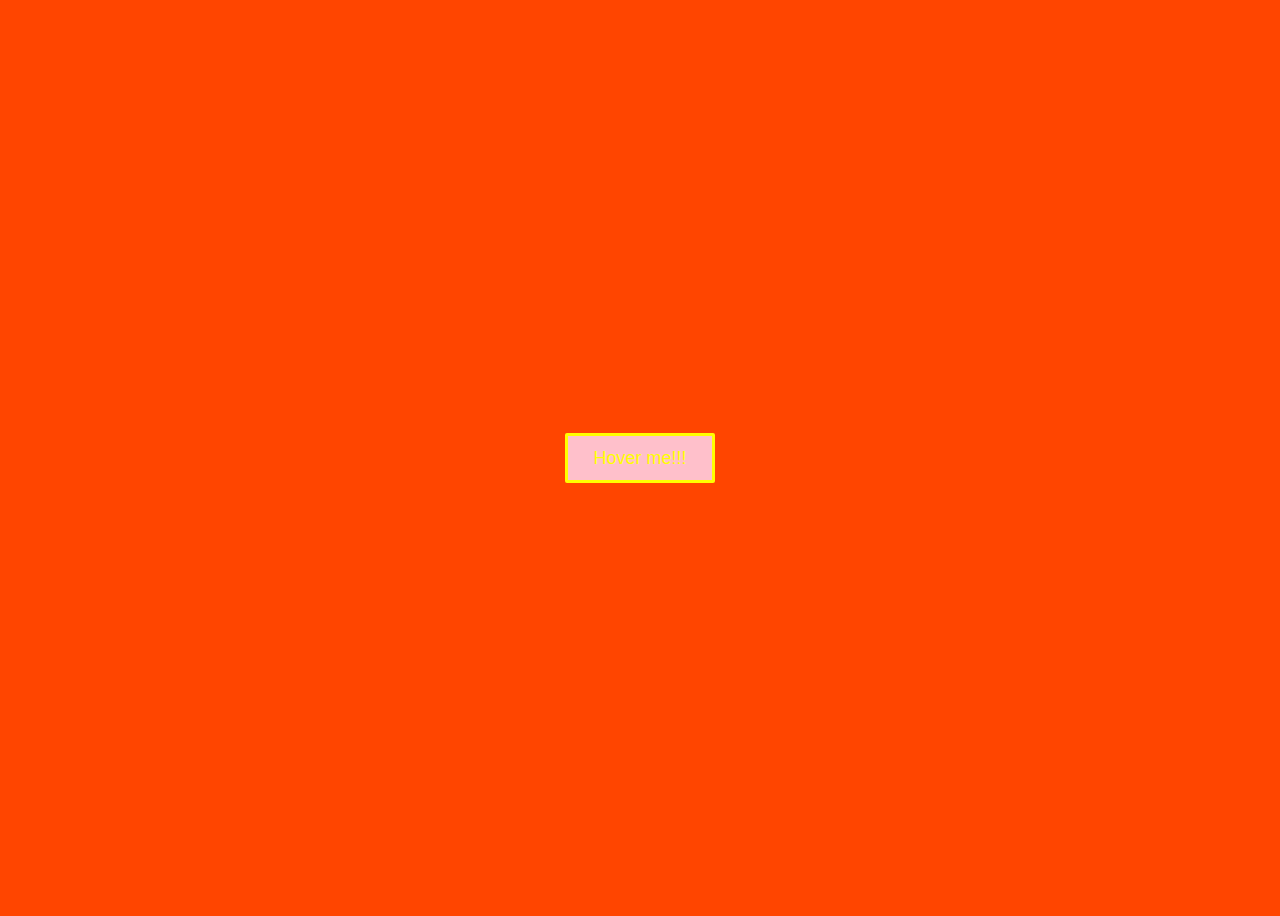
<file: index.html>
<!DOCTYPE html>
<html lang="en">
<head>
    <title>
        Assign 3
    </title>
    <meta charset="UTF-8">
    <meta http-equiv="X-UA-Compatible" content="IE=edge">
    <meta name="viewport" content="width=device-width, initial-scale=1.0">
    <link rel="stylesheet" href="style.css">
</head>
<body>
    <button>Hover me!!!</button>
</body>
</html>
</file>
<file: style.css>
body{
    background-color:orangered;
    display:flex;
    align-items:center;
    justify-content: center;
    height:100vh;

}
button{
    cursor:pointer;
    transition:cubic-bezier(0.23, 1, 0.320, 1);
    font-size:large;
    border-radius:2px;
    width:150px;
    height:50px;
    background-color:pink;
    color:yellow;
    font-weight:lighter;
    border:solid;
}
button:hover{
    box shadow:0px 0.5em 0.5em -0.4em yellow;
    transform:translate(0px,2px);
    border:2px yellow solid;
    border-radius:2px;
    color:white;


}
</file>
